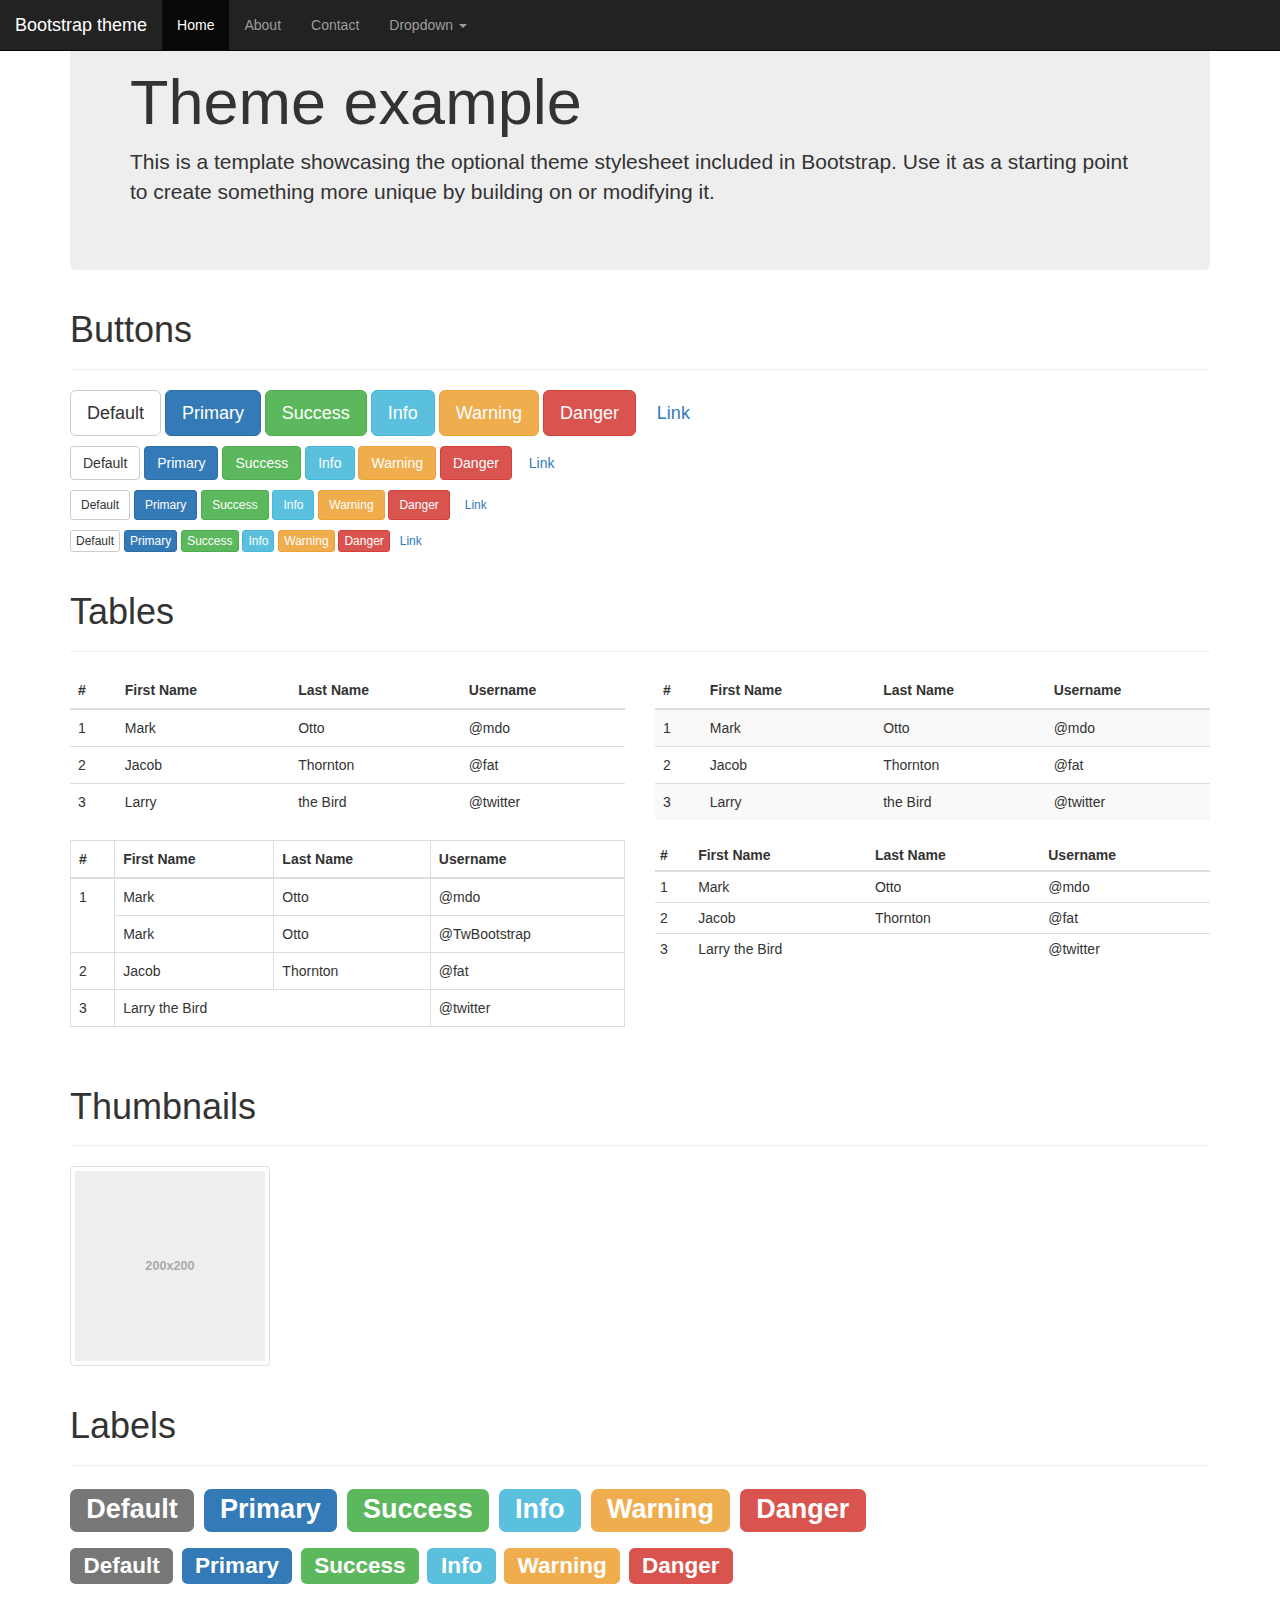
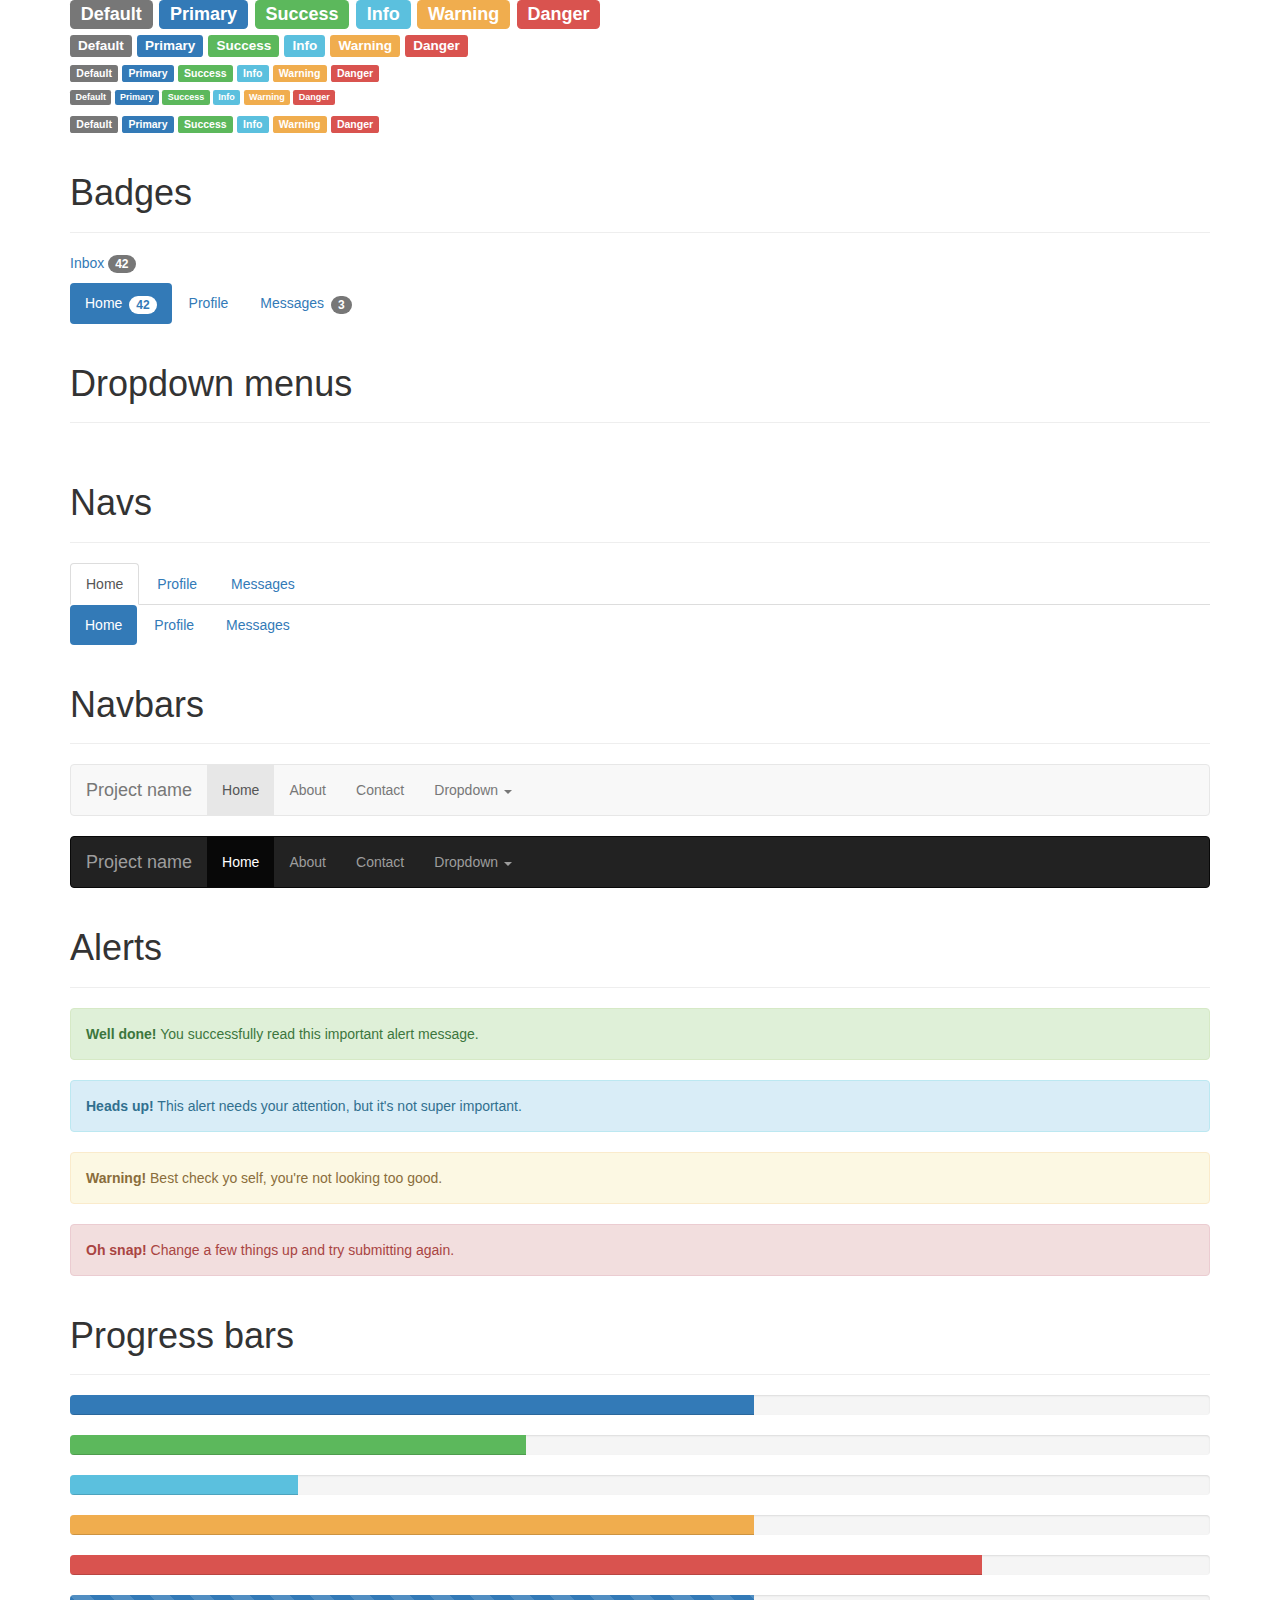
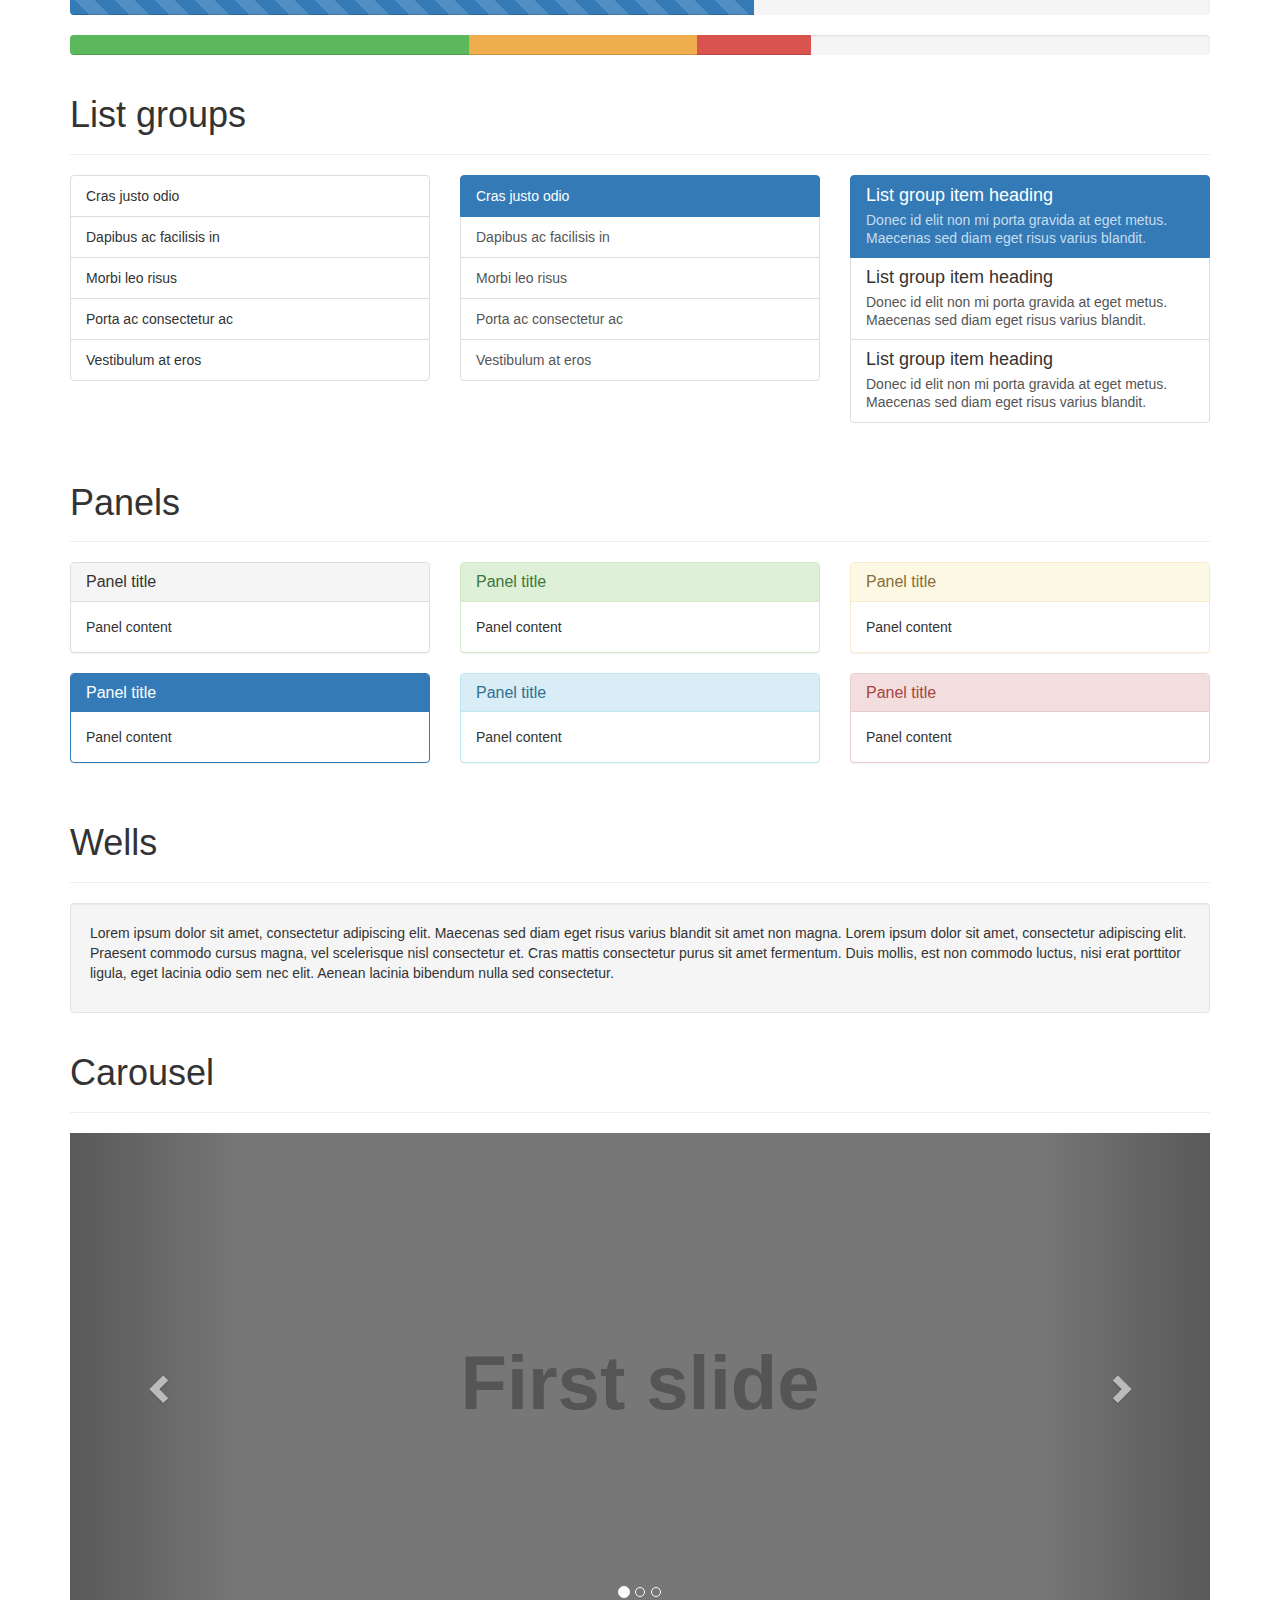
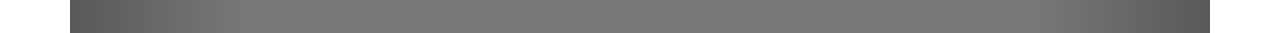
<file: bootstrap/primeri/bootstrapTheme.html>
<!DOCTYPE html>
<html lang="en">
  <head>
    <meta charset="utf-8">
    <meta http-equiv="X-UA-Compatible" content="IE=edge">
    <meta name="viewport" content="width=device-width, initial-scale=1">
    <!-- The above 3 meta tags *must* come first in the head; any other head content must come *after* these tags -->
    <meta name="description" content="">
    <meta name="author" content="">

    <title>Theme Template for Bootstrap</title>

    <!-- Bootstrap core CSS -->
    <link href="./css/bootstrap.css" rel="stylesheet">
    <!-- Bootstrap theme -->
    <!-- <link href="./css/bootstrap-theme.css" rel="stylesheet"> -->
    <!-- Custom styles for this template -->
    <!-- <link href="./css/theme.css" rel="stylesheet"> -->
    <!-- HTML5 shim and Respond.js for IE8 support of HTML5 elements and media queries -->
    <!--[if lt IE 9]>
      <script src="https://oss.maxcdn.com/html5shiv/3.7.3/html5shiv.min.js"></script>
      <script src="https://oss.maxcdn.com/respond/1.4.2/respond.min.js"></script>
    <![endif]-->
  </head>

  <body>

    <!-- Fixed navbar -->
    <nav class="navbar navbar-inverse navbar-fixed-top">
      <div class="container-fluid">
        <div class="navbar-header">
          <button type="button" class="navbar-toggle collapsed" data-toggle="collapse" data-target="#navbar" aria-expanded="false" aria-controls="navbar">
            <span class="sr-only">Toggle navigation</span>
            <span class="icon-bar"></span>
            <span class="icon-bar"></span>
            <span class="icon-bar"></span>
          </button>
          <a class="navbar-brand" href="#">Bootstrap theme</a>
        </div>
        <div id="navbar" class="navbar-collapse collapse">
          <ul class="nav navbar-nav">
            <li class="active"><a href="#">Home</a></li>
            <li><a href="#about">About</a></li>
            <li><a href="#contact">Contact</a></li>
            <li class="dropdown">
              <a href="#" class="dropdown-toggle" data-toggle="dropdown" role="button" aria-haspopup="true" aria-expanded="false">Dropdown <span class="caret"></span></a>
              <ul class="dropdown-menu">
                <li><a href="#">Action</a></li>
                <li><a href="#">Another action</a></li>
                <li><a href="#">Something else here</a></li>
                <li role="separator" class="divider"></li>
                <li class="dropdown-header">Nav header</li>
                <li><a href="#">Separated link</a></li>
                <li><a href="#">One more separated link</a></li>
              </ul>
            </li>
          </ul>
        </div><!--/.nav-collapse -->
      </div>
    </nav>

    <div class="container theme-showcase" role="main">

      <!-- Main jumbotron for a primary marketing message or call to action -->
      <div class="jumbotron">
        <h1>Theme example</h1>
        <p>This is a template showcasing the optional theme stylesheet included in Bootstrap. Use it as a starting point to create something more unique by building on or modifying it.</p>
      </div>


      <div class="page-header">
        <h1>Buttons</h1>
      </div>
      <p>
        <button type="button" class="btn btn-lg btn-default">Default</button>
        <button type="button" class="btn btn-lg btn-primary">Primary</button>
        <button type="button" class="btn btn-lg btn-success">Success</button>
        <button type="button" class="btn btn-lg btn-info">Info</button>
        <button type="button" class="btn btn-lg btn-warning">Warning</button>
        <button type="button" class="btn btn-lg btn-danger">Danger</button>
        <button type="button" class="btn btn-lg btn-link">Link</button>
      </p>
      <p>
        <button type="button" class="btn btn-default">Default</button>
        <button type="button" class="btn btn-primary">Primary</button>
        <button type="button" class="btn btn-success">Success</button>
        <button type="button" class="btn btn-info">Info</button>
        <button type="button" class="btn btn-warning">Warning</button>
        <button type="button" class="btn btn-danger">Danger</button>
        <button type="button" class="btn btn-link">Link</button>
      </p>
      <p>
        <button type="button" class="btn btn-sm btn-default">Default</button>
        <button type="button" class="btn btn-sm btn-primary">Primary</button>
        <button type="button" class="btn btn-sm btn-success">Success</button>
        <button type="button" class="btn btn-sm btn-info">Info</button>
        <button type="button" class="btn btn-sm btn-warning">Warning</button>
        <button type="button" class="btn btn-sm btn-danger">Danger</button>
        <button type="button" class="btn btn-sm btn-link">Link</button>
      </p>
      <p>
        <button type="button" class="btn btn-xs btn-default">Default</button>
        <button type="button" class="btn btn-xs btn-primary">Primary</button>
        <button type="button" class="btn btn-xs btn-success">Success</button>
        <button type="button" class="btn btn-xs btn-info">Info</button>
        <button type="button" class="btn btn-xs btn-warning">Warning</button>
        <button type="button" class="btn btn-xs btn-danger">Danger</button>
        <button type="button" class="btn btn-xs btn-link">Link</button>
      </p>


      <div class="page-header">
        <h1>Tables</h1>
      </div>
      <div class="row">
        <div class="col-md-6">
          <table class="table">
            <thead>
              <tr>
                <th>#</th>
                <th>First Name</th>
                <th>Last Name</th>
                <th>Username</th>
              </tr>
            </thead>
            <tbody>
              <tr>
                <td>1</td>
                <td>Mark</td>
                <td>Otto</td>
                <td>@mdo</td>
              </tr>
              <tr>
                <td>2</td>
                <td>Jacob</td>
                <td>Thornton</td>
                <td>@fat</td>
              </tr>
              <tr>
                <td>3</td>
                <td>Larry</td>
                <td>the Bird</td>
                <td>@twitter</td>
              </tr>
            </tbody>
          </table>
        </div>
        <div class="col-md-6">
          <table class="table table-striped">
            <thead>
              <tr>
                <th>#</th>
                <th>First Name</th>
                <th>Last Name</th>
                <th>Username</th>
              </tr>
            </thead>
            <tbody>
              <tr>
                <td>1</td>
                <td>Mark</td>
                <td>Otto</td>
                <td>@mdo</td>
              </tr>
              <tr>
                <td>2</td>
                <td>Jacob</td>
                <td>Thornton</td>
                <td>@fat</td>
              </tr>
              <tr>
                <td>3</td>
                <td>Larry</td>
                <td>the Bird</td>
                <td>@twitter</td>
              </tr>
            </tbody>
          </table>
        </div>
      </div>

      <div class="row">
        <div class="col-md-6">
          <table class="table table-bordered">
            <thead>
              <tr>
                <th>#</th>
                <th>First Name</th>
                <th>Last Name</th>
                <th>Username</th>
              </tr>
            </thead>
            <tbody>
              <tr>
                <td rowspan="2">1</td>
                <td>Mark</td>
                <td>Otto</td>
                <td>@mdo</td>
              </tr>
              <tr>
                <td>Mark</td>
                <td>Otto</td>
                <td>@TwBootstrap</td>
              </tr>
              <tr>
                <td>2</td>
                <td>Jacob</td>
                <td>Thornton</td>
                <td>@fat</td>
              </tr>
              <tr>
                <td>3</td>
                <td colspan="2">Larry the Bird</td>
                <td>@twitter</td>
              </tr>
            </tbody>
          </table>
        </div>
        <div class="col-md-6">
          <table class="table table-condensed">
            <thead>
              <tr>
                <th>#</th>
                <th>First Name</th>
                <th>Last Name</th>
                <th>Username</th>
              </tr>
            </thead>
            <tbody>
              <tr>
                <td>1</td>
                <td>Mark</td>
                <td>Otto</td>
                <td>@mdo</td>
              </tr>
              <tr>
                <td>2</td>
                <td>Jacob</td>
                <td>Thornton</td>
                <td>@fat</td>
              </tr>
              <tr>
                <td>3</td>
                <td colspan="2">Larry the Bird</td>
                <td>@twitter</td>
              </tr>
            </tbody>
          </table>
        </div>
      </div>


      <div class="page-header">
        <h1>Thumbnails</h1>
      </div>
      <img data-src="holder.js/200x200" class="img-thumbnail" alt="A generic square placeholder image with a white border around it, making it resemble a photograph taken with an old instant camera">


      <div class="page-header">
        <h1>Labels</h1>
      </div>
      <h1>
        <span class="label label-default">Default</span>
        <span class="label label-primary">Primary</span>
        <span class="label label-success">Success</span>
        <span class="label label-info">Info</span>
        <span class="label label-warning">Warning</span>
        <span class="label label-danger">Danger</span>
      </h1>
      <h2>
        <span class="label label-default">Default</span>
        <span class="label label-primary">Primary</span>
        <span class="label label-success">Success</span>
        <span class="label label-info">Info</span>
        <span class="label label-warning">Warning</span>
        <span class="label label-danger">Danger</span>
      </h2>
      <h3>
        <span class="label label-default">Default</span>
        <span class="label label-primary">Primary</span>
        <span class="label label-success">Success</span>
        <span class="label label-info">Info</span>
        <span class="label label-warning">Warning</span>
        <span class="label label-danger">Danger</span>
      </h3>
      <h4>
        <span class="label label-default">Default</span>
        <span class="label label-primary">Primary</span>
        <span class="label label-success">Success</span>
        <span class="label label-info">Info</span>
        <span class="label label-warning">Warning</span>
        <span class="label label-danger">Danger</span>
      </h4>
      <h5>
        <span class="label label-default">Default</span>
        <span class="label label-primary">Primary</span>
        <span class="label label-success">Success</span>
        <span class="label label-info">Info</span>
        <span class="label label-warning">Warning</span>
        <span class="label label-danger">Danger</span>
      </h5>
      <h6>
        <span class="label label-default">Default</span>
        <span class="label label-primary">Primary</span>
        <span class="label label-success">Success</span>
        <span class="label label-info">Info</span>
        <span class="label label-warning">Warning</span>
        <span class="label label-danger">Danger</span>
      </h6>
      <p>
        <span class="label label-default">Default</span>
        <span class="label label-primary">Primary</span>
        <span class="label label-success">Success</span>
        <span class="label label-info">Info</span>
        <span class="label label-warning">Warning</span>
        <span class="label label-danger">Danger</span>
      </p>


      <div class="page-header">
        <h1>Badges</h1>
      </div>
      <p>
        <a href="#">Inbox <span class="badge">42</span></a>
      </p>
      <ul class="nav nav-pills" role="tablist">
        <li role="presentation" class="active"><a href="#">Home <span class="badge">42</span></a></li>
        <li role="presentation"><a href="#">Profile</a></li>
        <li role="presentation"><a href="#">Messages <span class="badge">3</span></a></li>
      </ul>


      <div class="page-header">
        <h1>Dropdown menus</h1>
      </div>
      <div class="dropdown theme-dropdown clearfix">
        <a id="dropdownMenu1" href="#" class="sr-only dropdown-toggle" data-toggle="dropdown" role="button" aria-haspopup="true" aria-expanded="false">Dropdown <span class="caret"></span></a>
        <ul class="dropdown-menu" aria-labelledby="dropdownMenu1">
          <li class="active"><a href="#">Action</a></li>
          <li><a href="#">Another action</a></li>
          <li><a href="#">Something else here</a></li>
          <li role="separator" class="divider"></li>
          <li><a href="#">Separated link</a></li>
        </ul>
      </div>


      <div class="page-header">
        <h1>Navs</h1>
      </div>
      <ul class="nav nav-tabs" role="tablist">
        <li role="presentation" class="active"><a href="#">Home</a></li>
        <li role="presentation"><a href="#">Profile</a></li>
        <li role="presentation"><a href="#">Messages</a></li>
      </ul>
      <ul class="nav nav-pills" role="tablist">
        <li role="presentation" class="active"><a href="#">Home</a></li>
        <li role="presentation"><a href="#">Profile</a></li>
        <li role="presentation"><a href="#">Messages</a></li>
      </ul>


      <div class="page-header">
        <h1>Navbars</h1>
      </div>

      <nav class="navbar navbar-default">
        <div class="container">
          <div class="navbar-header">
            <button type="button" class="navbar-toggle collapsed" data-toggle="collapse" data-target=".navbar-collapse">
              <span class="sr-only">Toggle navigation</span>
              <span class="icon-bar"></span>
              <span class="icon-bar"></span>
              <span class="icon-bar"></span>
            </button>
            <a class="navbar-brand" href="#">Project name</a>
          </div>
          <div class="navbar-collapse collapse">
            <ul class="nav navbar-nav">
              <li class="active"><a href="#">Home</a></li>
              <li><a href="#about">About</a></li>
              <li><a href="#contact">Contact</a></li>
              <li class="dropdown">
                <a href="#" class="dropdown-toggle" data-toggle="dropdown" role="button" aria-haspopup="true" aria-expanded="false">Dropdown <span class="caret"></span></a>
                <ul class="dropdown-menu">
                  <li><a href="#">Action</a></li>
                  <li><a href="#">Another action</a></li>
                  <li><a href="#">Something else here</a></li>
                  <li role="separator" class="divider"></li>
                  <li class="dropdown-header">Nav header</li>
                  <li><a href="#">Separated link</a></li>
                  <li><a href="#">One more separated link</a></li>
                </ul>
              </li>
            </ul>
          </div><!--/.nav-collapse -->
        </div>
      </nav>

      <nav class="navbar navbar-inverse">
        <div class="container">
          <div class="navbar-header">
            <button type="button" class="navbar-toggle collapsed" data-toggle="collapse" data-target=".navbar-collapse">
              <span class="sr-only">Toggle navigation</span>
              <span class="icon-bar"></span>
              <span class="icon-bar"></span>
              <span class="icon-bar"></span>
            </button>
            <a class="navbar-brand" href="#">Project name</a>
          </div>
          <div class="navbar-collapse collapse">
            <ul class="nav navbar-nav">
              <li class="active"><a href="#">Home</a></li>
              <li><a href="#about">About</a></li>
              <li><a href="#contact">Contact</a></li>
              <li class="dropdown">
                <a href="#" class="dropdown-toggle" data-toggle="dropdown" role="button" aria-haspopup="true" aria-expanded="false">Dropdown <span class="caret"></span></a>
                <ul class="dropdown-menu">
                  <li><a href="#">Action</a></li>
                  <li><a href="#">Another action</a></li>
                  <li><a href="#">Something else here</a></li>
                  <li role="separator" class="divider"></li>
                  <li class="dropdown-header">Nav header</li>
                  <li><a href="#">Separated link</a></li>
                  <li><a href="#">One more separated link</a></li>
                </ul>
              </li>
            </ul>
          </div><!--/.nav-collapse -->
        </div>
      </nav>


      <div class="page-header">
        <h1>Alerts</h1>
      </div>
      <div class="alert alert-success" role="alert">
        <strong>Well done!</strong> You successfully read this important alert message.
      </div>
      <div class="alert alert-info" role="alert">
        <strong>Heads up!</strong> This alert needs your attention, but it's not super important.
      </div>
      <div class="alert alert-warning" role="alert">
        <strong>Warning!</strong> Best check yo self, you're not looking too good.
      </div>
      <div class="alert alert-danger" role="alert">
        <strong>Oh snap!</strong> Change a few things up and try submitting again.
      </div>


      <div class="page-header">
        <h1>Progress bars</h1>
      </div>
      <div class="progress">
        <div class="progress-bar" role="progressbar" aria-valuenow="60" aria-valuemin="0" aria-valuemax="100" style="width: 60%;"><span class="sr-only">60% Complete</span></div>
      </div>
      <div class="progress">
        <div class="progress-bar progress-bar-success" role="progressbar" aria-valuenow="40" aria-valuemin="0" aria-valuemax="100" style="width: 40%"><span class="sr-only">40% Complete (success)</span></div>
      </div>
      <div class="progress">
        <div class="progress-bar progress-bar-info" role="progressbar" aria-valuenow="20" aria-valuemin="0" aria-valuemax="100" style="width: 20%"><span class="sr-only">20% Complete</span></div>
      </div>
      <div class="progress">
        <div class="progress-bar progress-bar-warning" role="progressbar" aria-valuenow="60" aria-valuemin="0" aria-valuemax="100" style="width: 60%"><span class="sr-only">60% Complete (warning)</span></div>
      </div>
      <div class="progress">
        <div class="progress-bar progress-bar-danger" role="progressbar" aria-valuenow="80" aria-valuemin="0" aria-valuemax="100" style="width: 80%"><span class="sr-only">80% Complete (danger)</span></div>
      </div>
      <div class="progress">
        <div class="progress-bar progress-bar-striped" role="progressbar" aria-valuenow="60" aria-valuemin="0" aria-valuemax="100" style="width: 60%"><span class="sr-only">60% Complete</span></div>
      </div>
      <div class="progress">
        <div class="progress-bar progress-bar-success" style="width: 35%"><span class="sr-only">35% Complete (success)</span></div>
        <div class="progress-bar progress-bar-warning" style="width: 20%"><span class="sr-only">20% Complete (warning)</span></div>
        <div class="progress-bar progress-bar-danger" style="width: 10%"><span class="sr-only">10% Complete (danger)</span></div>
      </div>


      <div class="page-header">
        <h1>List groups</h1>
      </div>
      <div class="row">
        <div class="col-sm-4">
          <ul class="list-group">
            <li class="list-group-item">Cras justo odio</li>
            <li class="list-group-item">Dapibus ac facilisis in</li>
            <li class="list-group-item">Morbi leo risus</li>
            <li class="list-group-item">Porta ac consectetur ac</li>
            <li class="list-group-item">Vestibulum at eros</li>
          </ul>
        </div><!-- /.col-sm-4 -->
        <div class="col-sm-4">
          <div class="list-group">
            <a href="#" class="list-group-item active">
              Cras justo odio
            </a>
            <a href="#" class="list-group-item">Dapibus ac facilisis in</a>
            <a href="#" class="list-group-item">Morbi leo risus</a>
            <a href="#" class="list-group-item">Porta ac consectetur ac</a>
            <a href="#" class="list-group-item">Vestibulum at eros</a>
          </div>
        </div><!-- /.col-sm-4 -->
        <div class="col-sm-4">
          <div class="list-group">
            <a href="#" class="list-group-item active">
              <h4 class="list-group-item-heading">List group item heading</h4>
              <p class="list-group-item-text">Donec id elit non mi porta gravida at eget metus. Maecenas sed diam eget risus varius blandit.</p>
            </a>
            <a href="#" class="list-group-item">
              <h4 class="list-group-item-heading">List group item heading</h4>
              <p class="list-group-item-text">Donec id elit non mi porta gravida at eget metus. Maecenas sed diam eget risus varius blandit.</p>
            </a>
            <a href="#" class="list-group-item">
              <h4 class="list-group-item-heading">List group item heading</h4>
              <p class="list-group-item-text">Donec id elit non mi porta gravida at eget metus. Maecenas sed diam eget risus varius blandit.</p>
            </a>
          </div>
        </div><!-- /.col-sm-4 -->
      </div>


      <div class="page-header">
        <h1>Panels</h1>
      </div>
      <div class="row">
        <div class="col-sm-4">
          <div class="panel panel-default">
            <div class="panel-heading">
              <h3 class="panel-title">Panel title</h3>
            </div>
            <div class="panel-body">
              Panel content
            </div>
          </div>
          <div class="panel panel-primary">
            <div class="panel-heading">
              <h3 class="panel-title">Panel title</h3>
            </div>
            <div class="panel-body">
              Panel content
            </div>
          </div>
        </div><!-- /.col-sm-4 -->
        <div class="col-sm-4">
          <div class="panel panel-success">
            <div class="panel-heading">
              <h3 class="panel-title">Panel title</h3>
            </div>
            <div class="panel-body">
              Panel content
            </div>
          </div>
          <div class="panel panel-info">
            <div class="panel-heading">
              <h3 class="panel-title">Panel title</h3>
            </div>
            <div class="panel-body">
              Panel content
            </div>
          </div>
        </div><!-- /.col-sm-4 -->
        <div class="col-sm-4">
          <div class="panel panel-warning">
            <div class="panel-heading">
              <h3 class="panel-title">Panel title</h3>
            </div>
            <div class="panel-body">
              Panel content
            </div>
          </div>
          <div class="panel panel-danger">
            <div class="panel-heading">
              <h3 class="panel-title">Panel title</h3>
            </div>
            <div class="panel-body">
              Panel content
            </div>
          </div>
        </div><!-- /.col-sm-4 -->
      </div>


      <div class="page-header">
        <h1>Wells</h1>
      </div>
      <div class="well">
        <p>Lorem ipsum dolor sit amet, consectetur adipiscing elit. Maecenas sed diam eget risus varius blandit sit amet non magna. Lorem ipsum dolor sit amet, consectetur adipiscing elit. Praesent commodo cursus magna, vel scelerisque nisl consectetur et. Cras mattis consectetur purus sit amet fermentum. Duis mollis, est non commodo luctus, nisi erat porttitor ligula, eget lacinia odio sem nec elit. Aenean lacinia bibendum nulla sed consectetur.</p>
      </div>


      <div class="page-header">
        <h1>Carousel</h1>
      </div>
      <div id="carousel-example-generic" class="carousel slide" data-ride="carousel">
        <ol class="carousel-indicators">
          <li data-target="#carousel-example-generic" data-slide-to="0" class="active"></li>
          <li data-target="#carousel-example-generic" data-slide-to="1"></li>
          <li data-target="#carousel-example-generic" data-slide-to="2"></li>
        </ol>
        <div class="carousel-inner" role="listbox">
          <div class="item active">
            <img data-src="holder.js/1140x500/auto/#777:#555/text:First slide" alt="First slide">
          </div>
          <div class="item">
            <img data-src="holder.js/1140x500/auto/#666:#444/text:Second slide" alt="Second slide">
          </div>
          <div class="item">
            <img data-src="holder.js/1140x500/auto/#555:#333/text:Third slide" alt="Third slide">
          </div>
        </div>
        <a class="left carousel-control" href="#carousel-example-generic" role="button" data-slide="prev">
          <span class="glyphicon glyphicon-chevron-left" aria-hidden="true"></span>
          <span class="sr-only">Previous</span>
        </a>
        <a class="right carousel-control" href="#carousel-example-generic" role="button" data-slide="next">
          <span class="glyphicon glyphicon-chevron-right" aria-hidden="true"></span>
          <span class="sr-only">Next</span>
        </a>
      </div>


    </div> <!-- /container -->


    <!-- Bootstrap core JavaScript
    ================================================== -->
    <!-- Placed at the end of the document so the pages load faster -->
    <script src="https://ajax.googleapis.com/ajax/libs/jquery/1.12.4/jquery.min.js"></script>
    <script>window.jQuery || document.write('<script src="../../assets/js/vendor/jquery.min.js"><\/script>')</script>
    <script src="./js/bootstrap.js"></script>
    <script src="./js/docs.min.js"></script>
  </body>
</html>
</file>
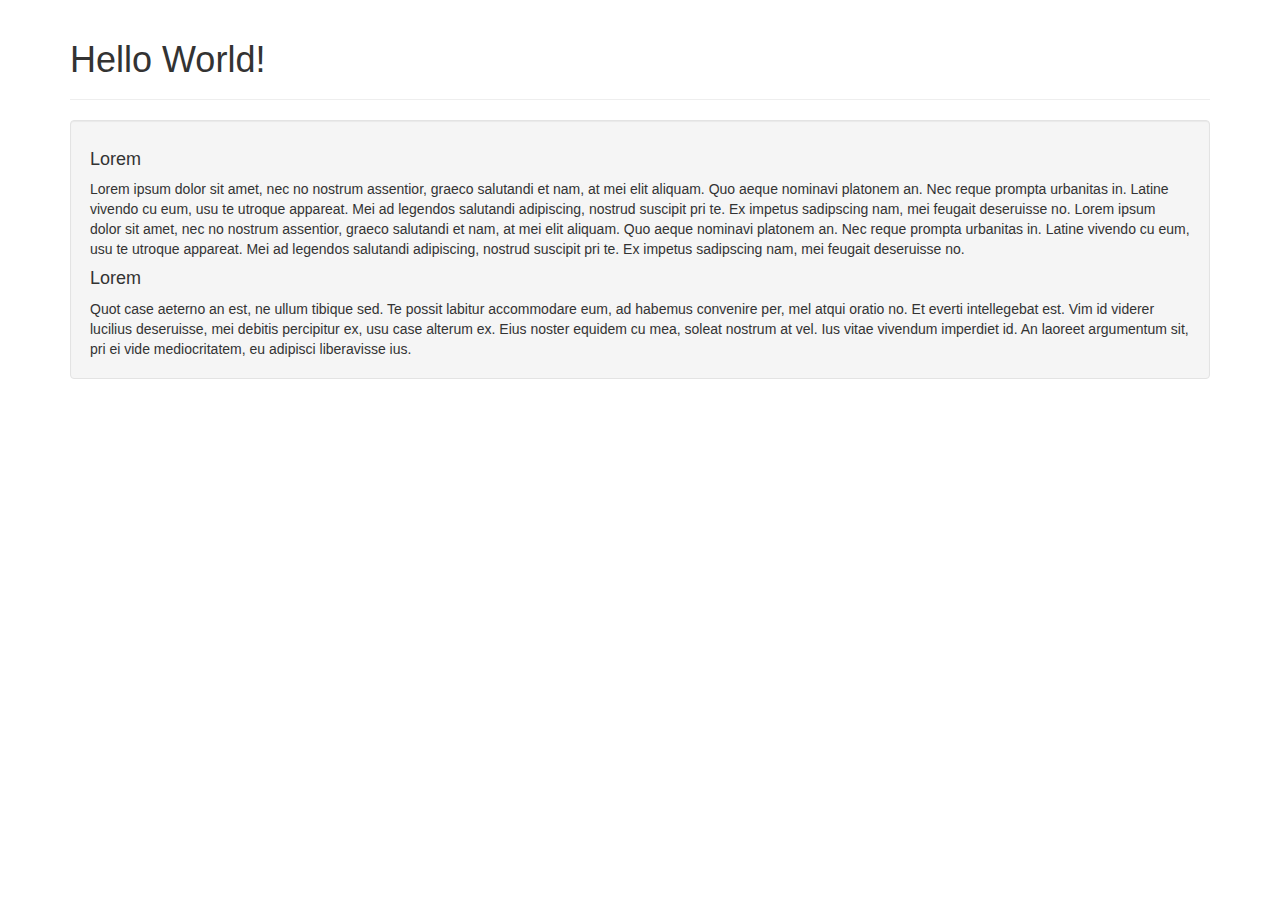
<file: bootstrap/primeri/proba - hidden-x.html>
<!DOCTYPE html>
<html lang="en" class="gr__getbootstrap_com">
	<head>
		<meta http-equiv="Content-Type" content="text/html; charset=UTF-8">
		<meta http-equiv="X-UA-Compatible" content="IE=edge">
		<meta name="viewport" content="width=device-width, initial-scale=1">
		
		<title>Theme Template for Bootstrap</title>

		<!-- Bootstrap core CSS -->
		<link href="./css/bootstrap.min.css" rel="stylesheet">
		
	</head>
	<body>
			
		<div class="container">
			<div class="page-header">
				<h1>Hello World!</h1>
			</div>		
			

			<div class="well hidden-md hidden-sm">
				
					<h4>Lorem</h4>
					Lorem ipsum dolor sit amet, nec no nostrum assentior, graeco salutandi et nam,
					at mei elit aliquam. Quo aeque nominavi platonem an. Nec reque prompta urbanitas
					in. Latine vivendo cu eum, usu te utroque appareat. Mei ad legendos salutandi
					adipiscing, nostrud suscipit pri te. Ex impetus sadipscing nam, mei feugait
					deseruisse no.
					Lorem ipsum dolor sit amet, nec no nostrum assentior, graeco salutandi et nam,
					at mei elit aliquam. Quo aeque nominavi platonem an. Nec reque prompta urbanitas
					in. Latine vivendo cu eum, usu te utroque appareat. Mei ad legendos salutandi
					adipiscing, nostrud suscipit pri te. Ex impetus sadipscing nam, mei feugait
					deseruisse no.
				
					<h4>Lorem</h4>
					Quot case aeterno an est, ne ullum tibique sed. Te possit labitur accommodare eum,
					ad habemus convenire per, mel atqui oratio no. Et everti intellegebat est. Vim id
					viderer lucilius deseruisse, mei debitis percipitur ex, usu case alterum ex. Eius
					noster equidem cu mea, soleat nostrum at vel. Ius vitae vivendum imperdiet id. An
					laoreet argumentum sit, pri ei vide mediocritatem, eu adipisci liberavisse ius.					
							
			
			</div>
		
		
		</div>
			
		<script src="https://code.jquery.com/jquery-3.2.1.min.js"
		integrity="sha256-hwg4gsxgFZhOsEEamdOYGBf13FyQuiTwlAQgxVSNgt4="
		crossorigin="anonymous"></script>
		<script src="./js/bootstrap.min.js"></script>
	</body>
</html>
</file>
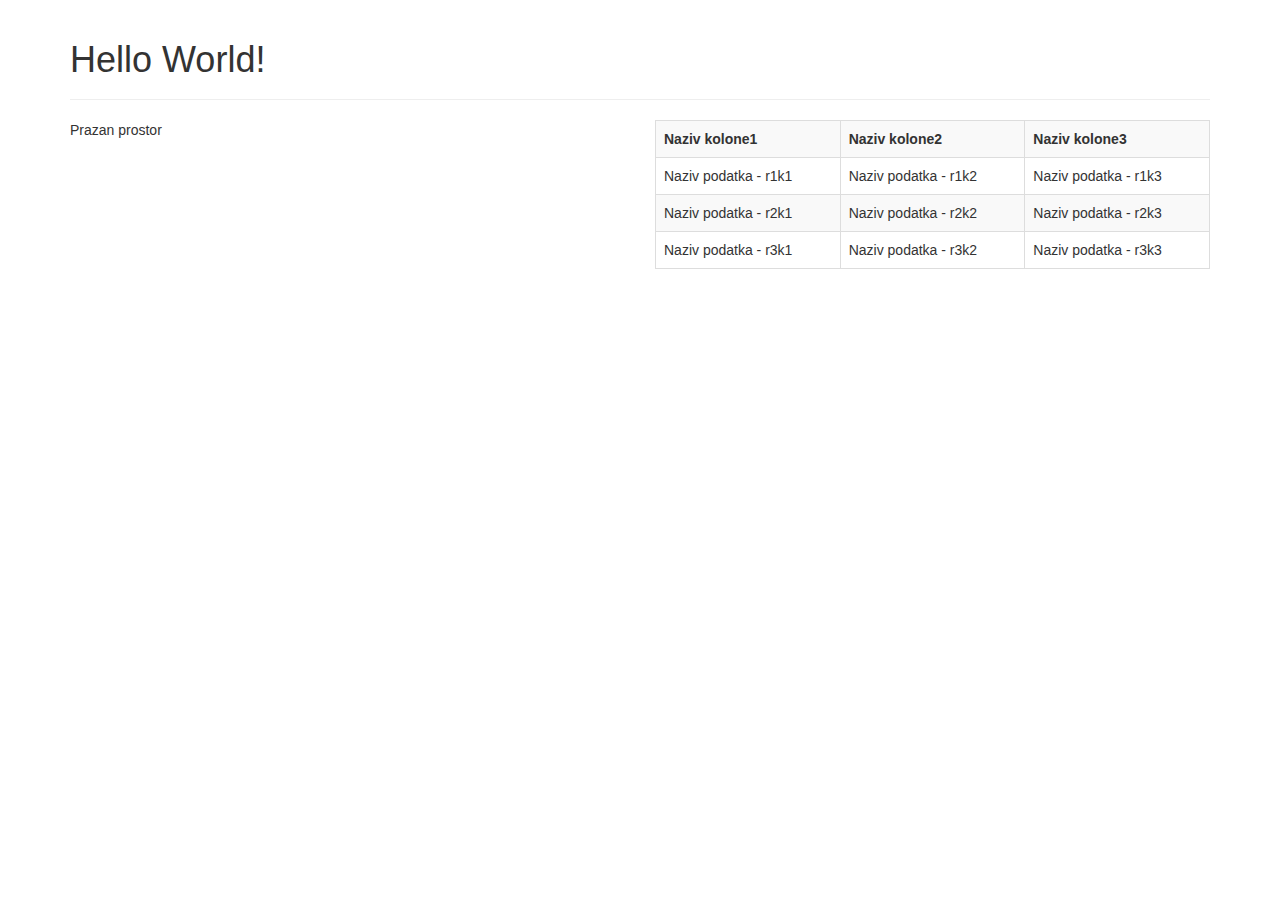
<file: bootstrap/primeri/proba - table on the right.html>
<!DOCTYPE html>
<html lang="en" class="gr__getbootstrap_com">
	<head>
		<meta http-equiv="Content-Type" content="text/html; charset=UTF-8">
		<meta http-equiv="X-UA-Compatible" content="IE=edge">
		<meta name="viewport" content="width=device-width, initial-scale=1">
		
		<title>Theme Template for Bootstrap</title>

		<!-- Bootstrap core CSS -->
		<link href="./css/bootstrap.min.css" rel="stylesheet">
		
		
		
	</head>
	<body>
			
		<div class="container">
			<div class="page-header">
				<h1>Hello World!</h1>
			</div>		
		
			<div class="row">
				<div class = "col-lg-6 col-md-4">
					<p>Prazan prostor</p>
				</div>
				
				<div class = "col-lg-6 col-md-8">
					<table class="table table-bordered table-striped table-hover">
						<tr>
							<th>Naziv kolone1</th>
							<th>Naziv kolone2</th>
							<th>Naziv kolone3</th>
						</tr>
						<tr>
							<td>Naziv podatka - r1k1</td>
							<td>Naziv podatka - r1k2</td>
							<td>Naziv podatka - r1k3</td>
						</tr>
						<tr>
							<td>Naziv podatka - r2k1</td>
							<td>Naziv podatka - r2k2</td>
							<td>Naziv podatka - r2k3</td>
						</tr>
						<tr>
							<td>Naziv podatka - r3k1</td>
							<td>Naziv podatka - r3k2</td>
							<td>Naziv podatka - r3k3</td>
						</tr>						
					</table>
				</div>			
			
			</div>
		
		
		</div>
			
		<script src="https://code.jquery.com/jquery-3.2.1.min.js"
		integrity="sha256-hwg4gsxgFZhOsEEamdOYGBf13FyQuiTwlAQgxVSNgt4="
		crossorigin="anonymous"></script>
		<script src="./js/bootstrap.min.js"></script>
	</body>
</html>
</file>
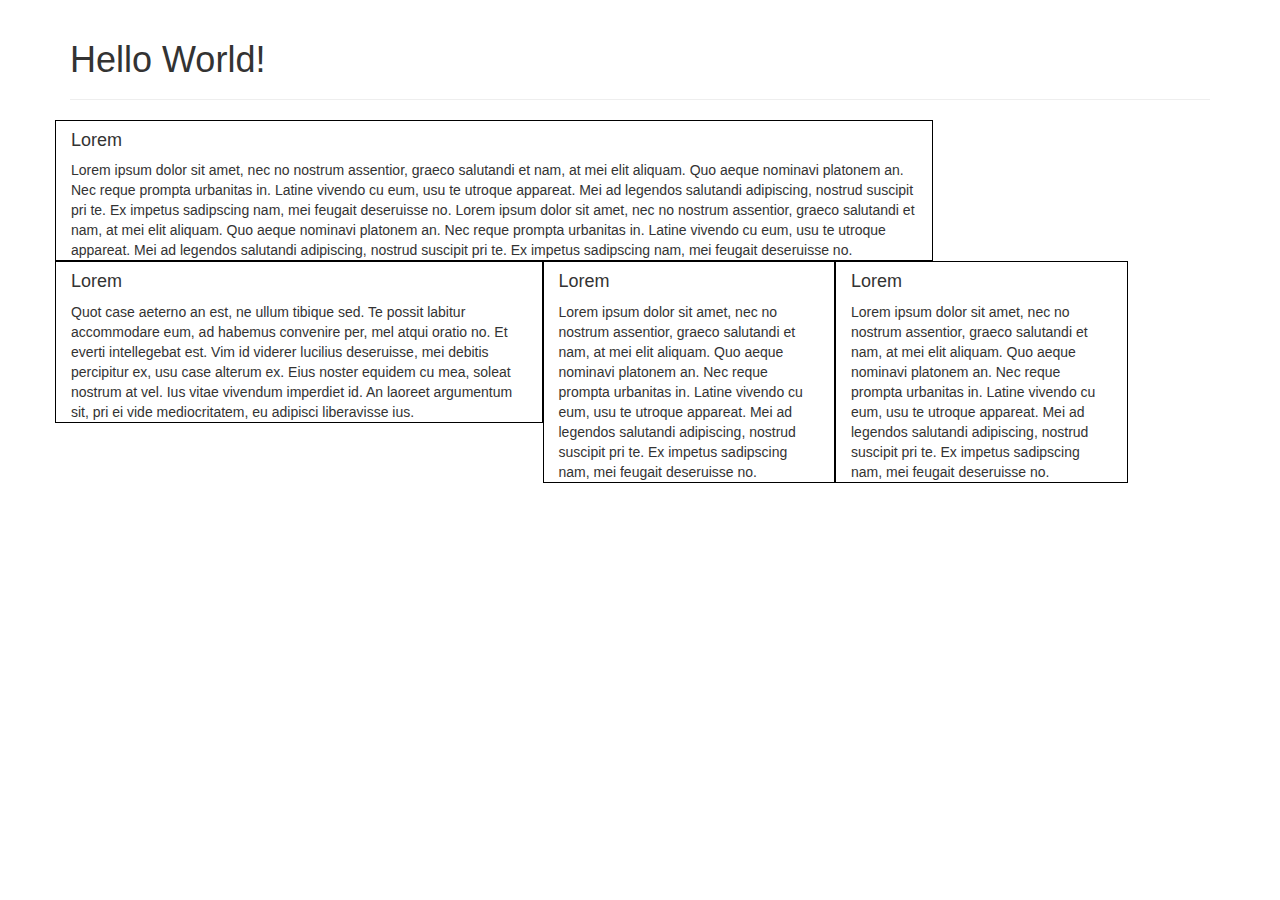
<file: bootstrap/primeri/proba.html>
<!DOCTYPE html>
<html lang="en" class="gr__getbootstrap_com">
	<head>
		<meta http-equiv="Content-Type" content="text/html; charset=UTF-8">
		<meta http-equiv="X-UA-Compatible" content="IE=edge">
		<meta name="viewport" content="width=device-width, initial-scale=1">
		
		<title>Theme Template for Bootstrap</title>

		<!-- Bootstrap core CSS -->
		<link href="./css/bootstrap.min.css" rel="stylesheet">
		<style>
			/*.container-fluid{
				background-color: green;
			}*/

			.w-col{
				border: 1px solid black;
			}
		</style>
		
		
	</head>
	<body>
			
		<div class="container">
			<div class="page-header">
				<h1>Hello World!</h1>
			</div>		
		
			<div class="row">
				<div class = "w-col col-lg-9 col-md-3 col-sm-6 col-xs-12">
					<h4>Lorem</h4>
					Lorem ipsum dolor sit amet, nec no nostrum assentior, graeco salutandi et nam,
					at mei elit aliquam. Quo aeque nominavi platonem an. Nec reque prompta urbanitas
					in. Latine vivendo cu eum, usu te utroque appareat. Mei ad legendos salutandi
					adipiscing, nostrud suscipit pri te. Ex impetus sadipscing nam, mei feugait
					deseruisse no.
					Lorem ipsum dolor sit amet, nec no nostrum assentior, graeco salutandi et nam,
					at mei elit aliquam. Quo aeque nominavi platonem an. Nec reque prompta urbanitas
					in. Latine vivendo cu eum, usu te utroque appareat. Mei ad legendos salutandi
					adipiscing, nostrud suscipit pri te. Ex impetus sadipscing nam, mei feugait
					deseruisse no.
				</div>
				
				<div class = "w-col col-lg-5 col-md-3 col-sm-6 col-xs-12">
					<h4>Lorem</h4>
					Quot case aeterno an est, ne ullum tibique sed. Te possit labitur accommodare eum,
					ad habemus convenire per, mel atqui oratio no. Et everti intellegebat est. Vim id
					viderer lucilius deseruisse, mei debitis percipitur ex, usu case alterum ex. Eius
					noster equidem cu mea, soleat nostrum at vel. Ius vitae vivendum imperdiet id. An
					laoreet argumentum sit, pri ei vide mediocritatem, eu adipisci liberavisse ius.					
				</div>
				
				<!-- <div class="clearfix visible-sm"></div> -->
				<div class = "w-col col-lg-3 col-md-3 col-sm-6 col-xs-12">
					<h4>Lorem</h4>
					Lorem ipsum dolor sit amet, nec no nostrum assentior, graeco salutandi et nam,
					at mei elit aliquam. Quo aeque nominavi platonem an. Nec reque prompta urbanitas
					in. Latine vivendo cu eum, usu te utroque appareat. Mei ad legendos salutandi
					adipiscing, nostrud suscipit pri te. Ex impetus sadipscing nam, mei feugait
					deseruisse no.
				</div>
				
				<div class = "w-col col-lg-3 col-md-3 col-sm-6 col-xs-12">
					<h4>Lorem</h4>
					Lorem ipsum dolor sit amet, nec no nostrum assentior, graeco salutandi et nam,
					at mei elit aliquam. Quo aeque nominavi platonem an. Nec reque prompta urbanitas
					in. Latine vivendo cu eum, usu te utroque appareat. Mei ad legendos salutandi
					adipiscing, nostrud suscipit pri te. Ex impetus sadipscing nam, mei feugait
					deseruisse no.
				</div>
				
			
			</div>
		
		
		</div>
			
		<script src="https://code.jquery.com/jquery-3.2.1.min.js"
		integrity="sha256-hwg4gsxgFZhOsEEamdOYGBf13FyQuiTwlAQgxVSNgt4="
		crossorigin="anonymous"></script>
		<script src="./js/bootstrap.min.js"></script>
	</body>
</html>
</file>
<file: bootstrap/primeri/css/theme.css>
body {
  padding-top: 70px;
  padding-bottom: 30px;
}

.theme-dropdown .dropdown-menu {
  position: static;
  display: block;
  margin-bottom: 20px;
}

.theme-showcase > p > .btn {
  margin: 5px 0;
}

.theme-showcase .navbar .container {
  width: auto;
}
</file>
